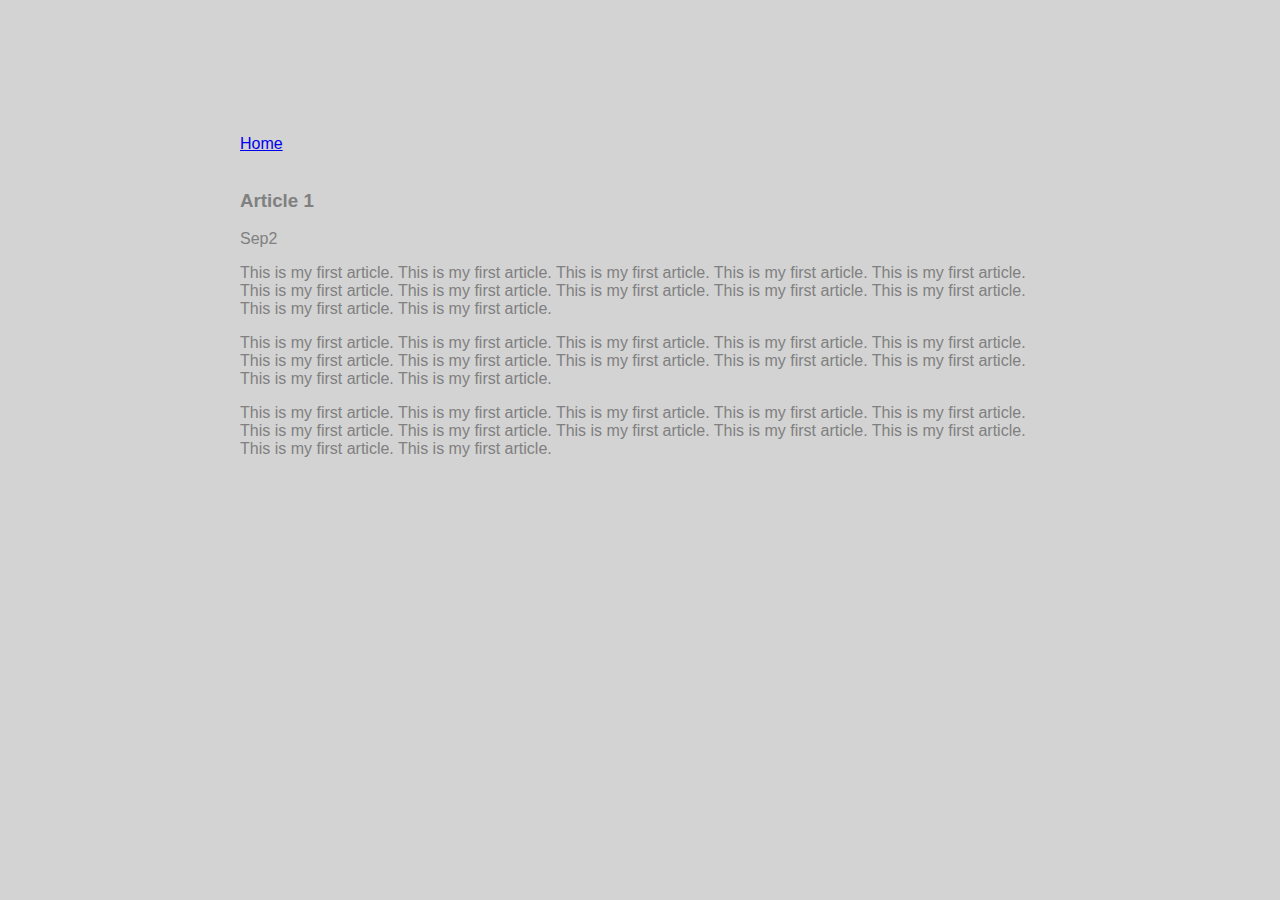
<file: ui/article1.html>
<html>
    <head>
        
        <title>
            Article 1 Priya Gajare
        </title>
        <meta name="viewport" content="width-devide-width,initial-scale-1" />
       <link href="/ui/style.css" rel="stylesheet" />
    </head>
    <body>
        <div class="container">
                <div>
                    <a href="/">Home</a>
                </div>
                <br/>
                <h3>
                   Article 1
                </h3>
                 <div>
                        Sep2
                </div>
                <div>
                    <p>
                        This is my first article. This is my first article. This is my first article. This is my first article.
                         This is my first article. This is my first article. This is my first article. This is my first article.
                          This is my first article. This is my first article. This is my first article. This is my first article.
                    </p>
                    <p>
                        This is my first article. This is my first article. This is my first article. This is my first article.
                         This is my first article. This is my first article. This is my first article. This is my first article.
                          This is my first article. This is my first article. This is my first article. This is my first article.
                    </p>
                    <p>
                        This is my first article. This is my first article. This is my first article. This is my first article.
                         This is my first article. This is my first article. This is my first article. This is my first article.
                          This is my first article. This is my first article. This is my first article. This is my first article.
                    </p>
                </div>
        </div>
    </body>
    
    
    
    
</html>
</file>
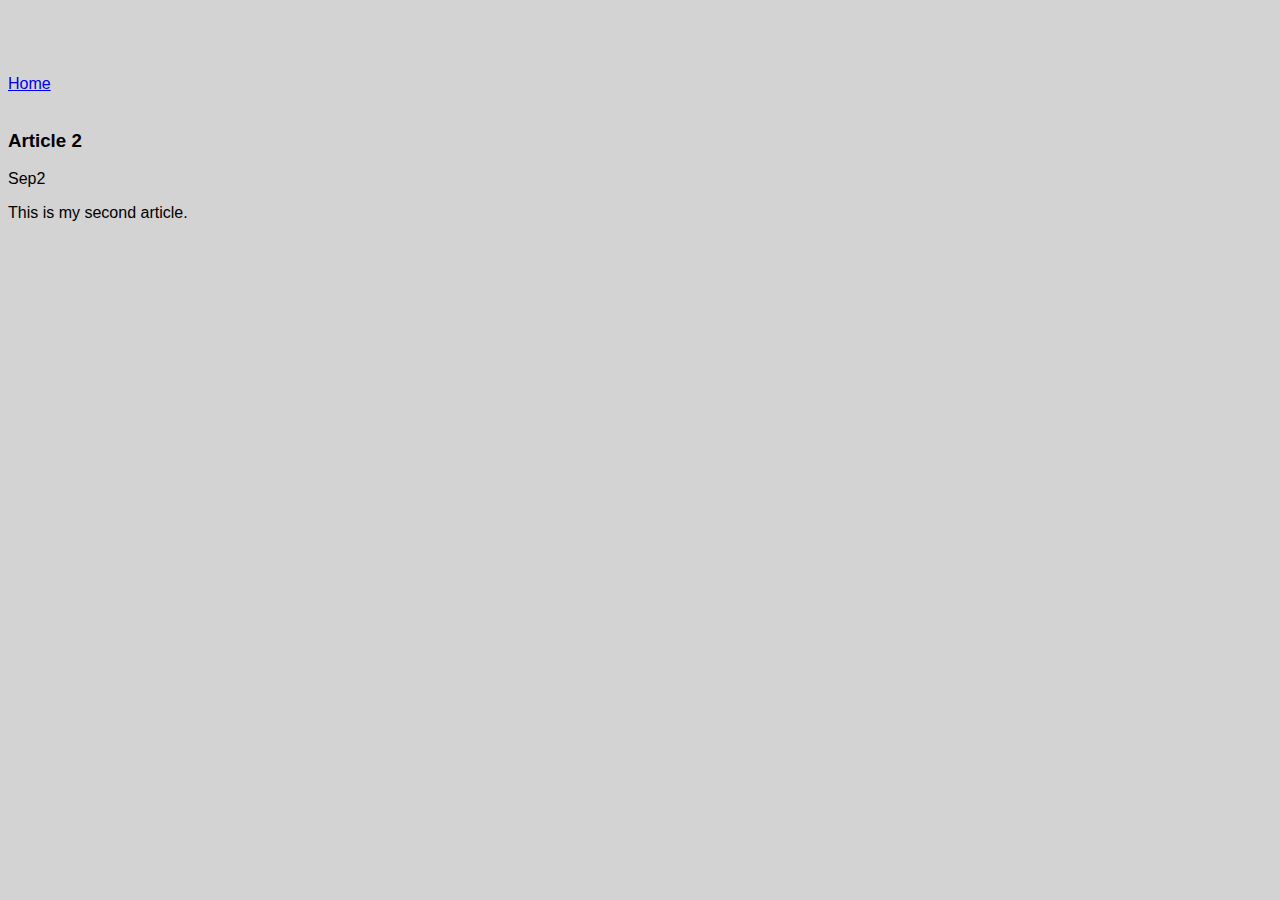
<file: ui/article2.html>
<html>
    <head>
        
        <title>
            Article 1 Priya Gajare
        </title>
        <meta name="viewport" content="width-devide-width,initial-scale-1" />
       <link href="/ui/style.css" rel="stylesheet" />
    </head>
    <body>
        <div>
            <a href="/">Home</a>
        </div>
        <br/>
        <h3>
           Article 2
        </h3>
         <div>
                Sep2
        </div>
        <div>
            <p>
                This is my second article.
            </p>
        </div>
        
    </body>
    
    
    
    
</html>
</file>
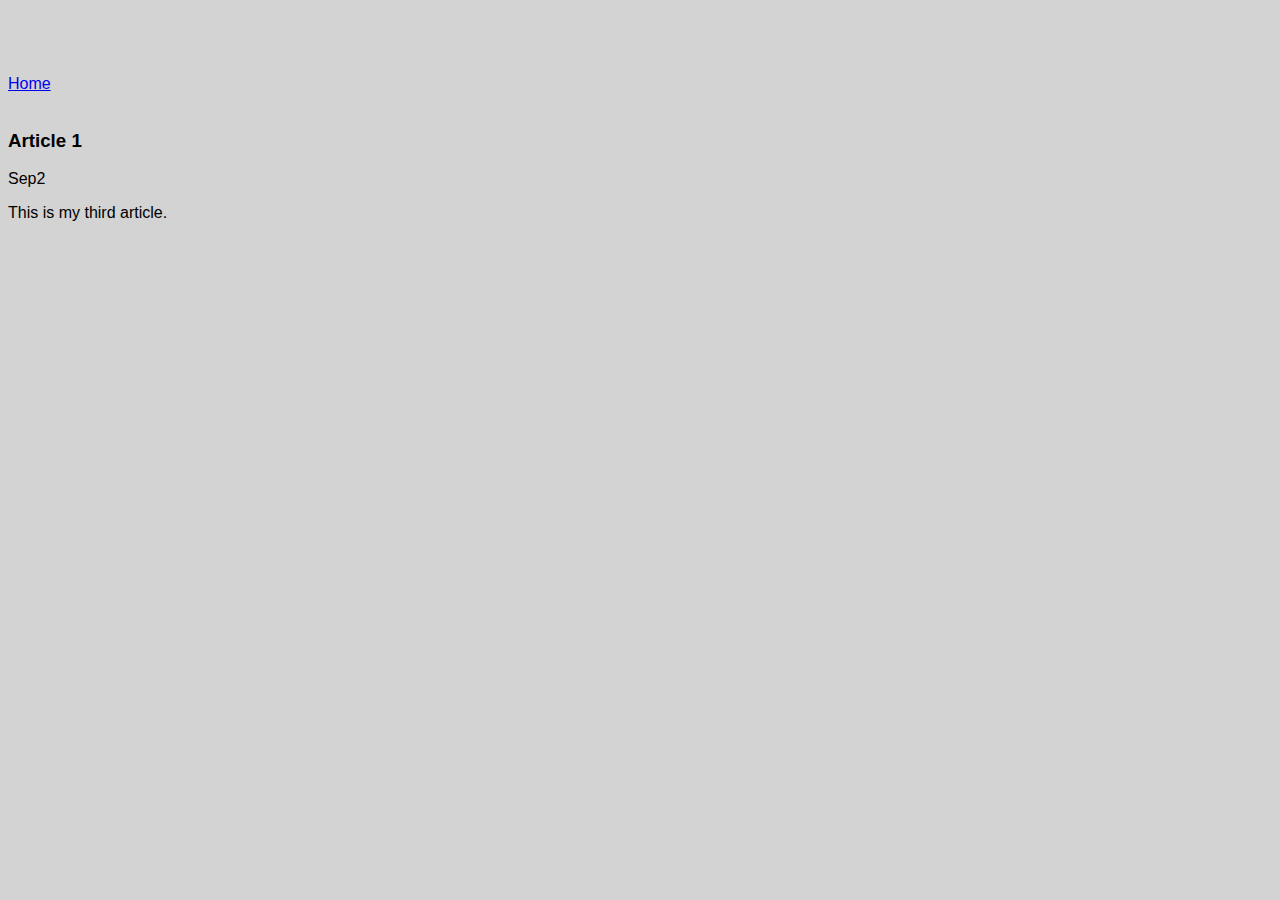
<file: ui/article3.html>
<html>
    <head>
        
        <title>
            Article 3 Priya Gajare
        </title>
        <meta name="viewport" content="width-devide-width,initial-scale-1" />
         <link href="/ui/style.css" rel="stylesheet" />
    </head>
    <body>
        <div>
            <a href="/">Home</a>
        </div>
        <br/>
        <h3>
           Article 1
        </h3>
         <div>
                Sep2
        </div>
        <div>
            <p>
                This is my third article. 
            </p>
        </div>
        
    </body>
</file>
<file: ui/style.css>
body {
    font-family: sans-serif;
    background-color: lightgrey;
    margin-top: 75px;
}

.center {
    text-align: center;
}

.text-big {
    font-size: 300%;
}

.bold {
    font-weight: bold;
}

.img-medium {
    height: 200px;
}
 .container {
   max-width: 800px;
    margin: 0 auto;
    color: grey;
    font-family: sans-serif;
    padding-top: 60px;
    padding-left: 20px;
    padding-right: 20px;
                
                
            }
</file>
